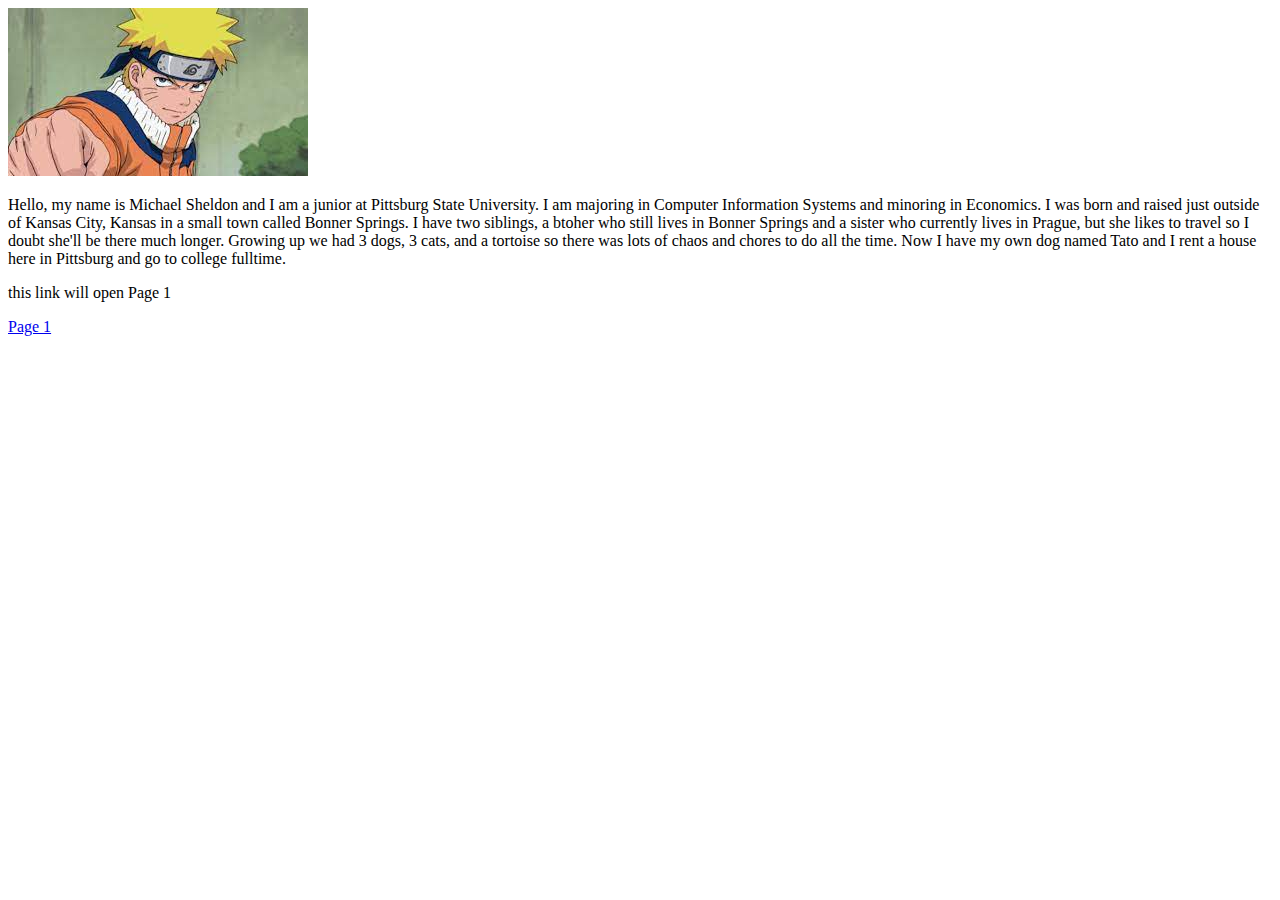
<file: page2.html>
<!DOCTYPE html>
<html lang="en">
  <head>
    <title>Page 2</title>
  </head>
  <body>
  <img src="[data-uri]"/>


  <p> Hello, my name is Michael Sheldon and I am a junior at Pittsburg State University. I am majoring in Computer Information Systems and minoring in Economics. I was born and raised just outside of Kansas City, Kansas in a small town called Bonner Springs. I have two siblings, a btoher who still lives in Bonner Springs and a sister who currently lives in Prague, but she likes to travel so I doubt she'll be there much longer. Growing up we had 3 dogs, 3 cats, and a tortoise so there was lots of chaos and chores to do all the time. Now I have my own dog named Tato and I rent a house here in Pittsburg and go to college fulltime.   </p>

  


  <p>this link will open Page 1</p>
    <a href="/index.html">Page 1</a>
  </body>
</html>
</file>
